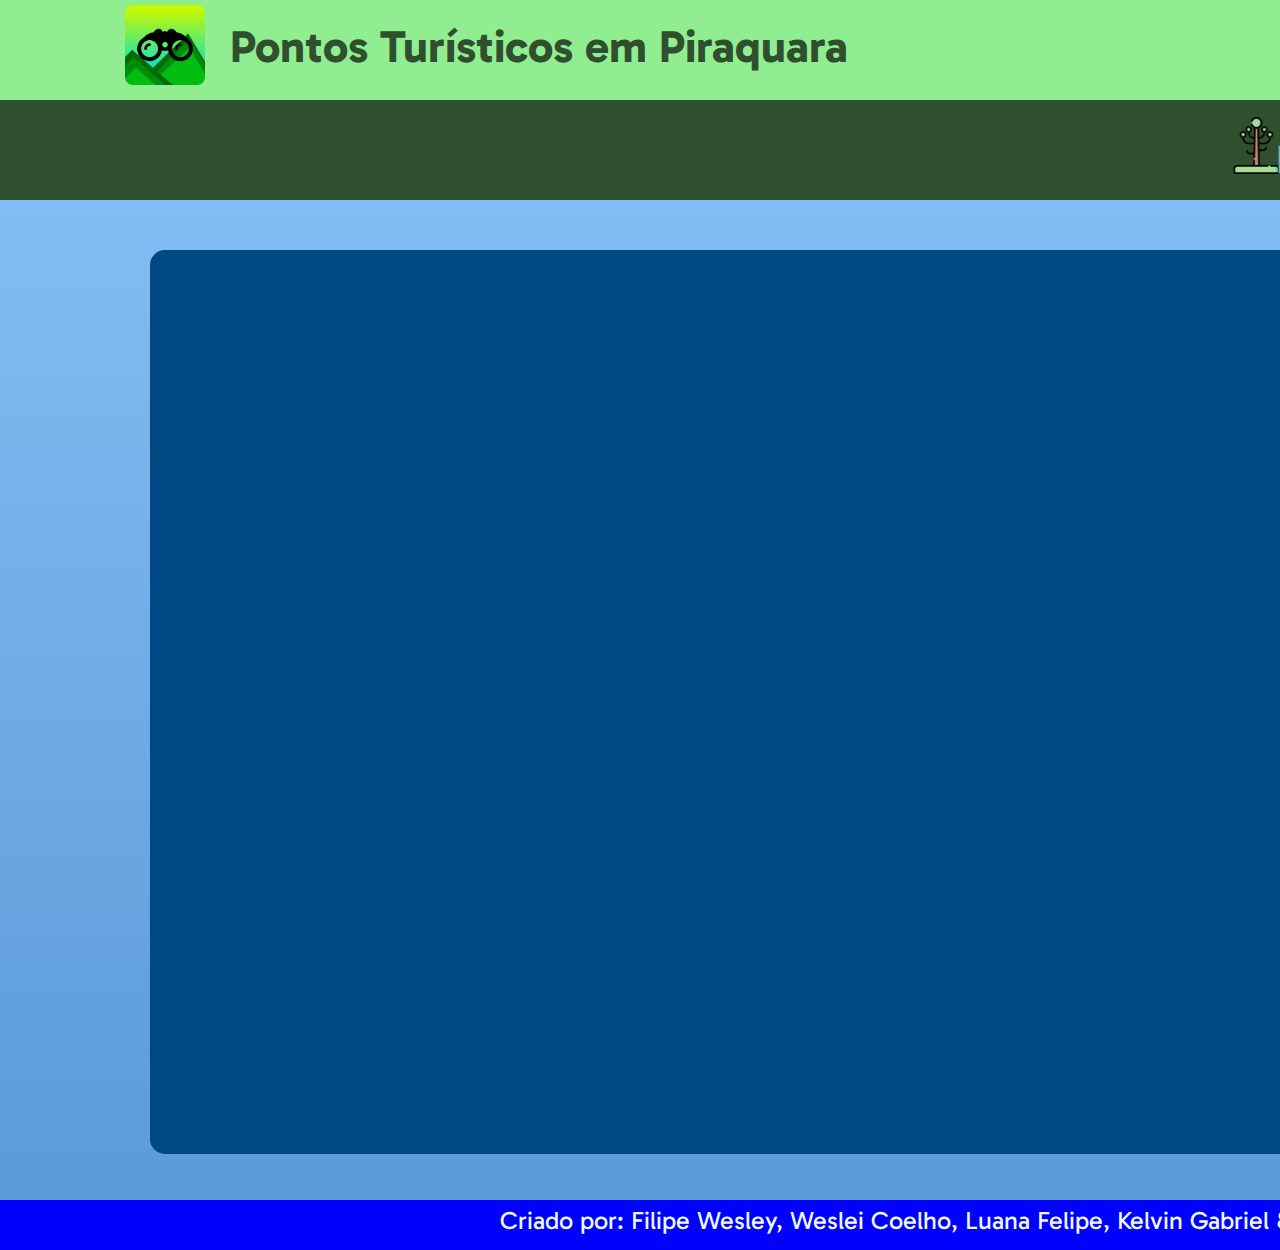
<file: index.html>
<!DOCTYPE html>
<html lang="pt-br">
<head>
    <meta charset="UTF-8">
    <meta name="viewport" content="width=device-width, initial-scale=1.0">
    <title>Pontos Turísticos em Piraquara</title>
    <link rel="shortcut icon" href="Imagens/iconePage.png" type="image/x-icon">
    <link rel="stylesheet" href="style.css">
</head>
<body>
    <header>
        <a href="index.html"><h1>Pontos Turísticos em Piraquara</h1>
        <img class="Brasão" src="Imagens/IconeSite.png" alt="Bandeira Municipal de Piraquara"></a>
        <div class="header2">
            <img class="Araucária" src="Imagens/araucaria.png" alt="Imagem de uma Araucária">
            <img class="Rio" src="Imagens/rio.png" alt="Imagem de um Rio">
            <a href="Natureza.html"><p class="Natureza">Natureza</p></a>
            <img class="Pessoas" src="Imagens/culturas.png" alt="Imagem Multicultural">
            <a href="Cultura.html"><p class="Cultura">Cultura</p></a>
            <img class="Livro" src="Imagens/historias.png" alt="Ícone da História">
            <a href="Historia.html"><p class="Historia">História</p></a>
        </div>
    </header>
    <main>
        <div class="MapBox">
            <iframe src="https://www.google.com/maps/d/embed?mid=1JZEKX3u_CGFttxQZuxmZubvmrE4pJf4&ehbc=2E312F" alt="Mapa dos Pontos"></iframe>
        </div>
    </main>
    <footer>
        <p class="consideracoes">Criado por: Filipe Wesley, Weslei Coelho, Luana Felipe, Kelvin Gabriel & Allan Gabriel.</p>
    </footer>
</body>
</html>
</file>
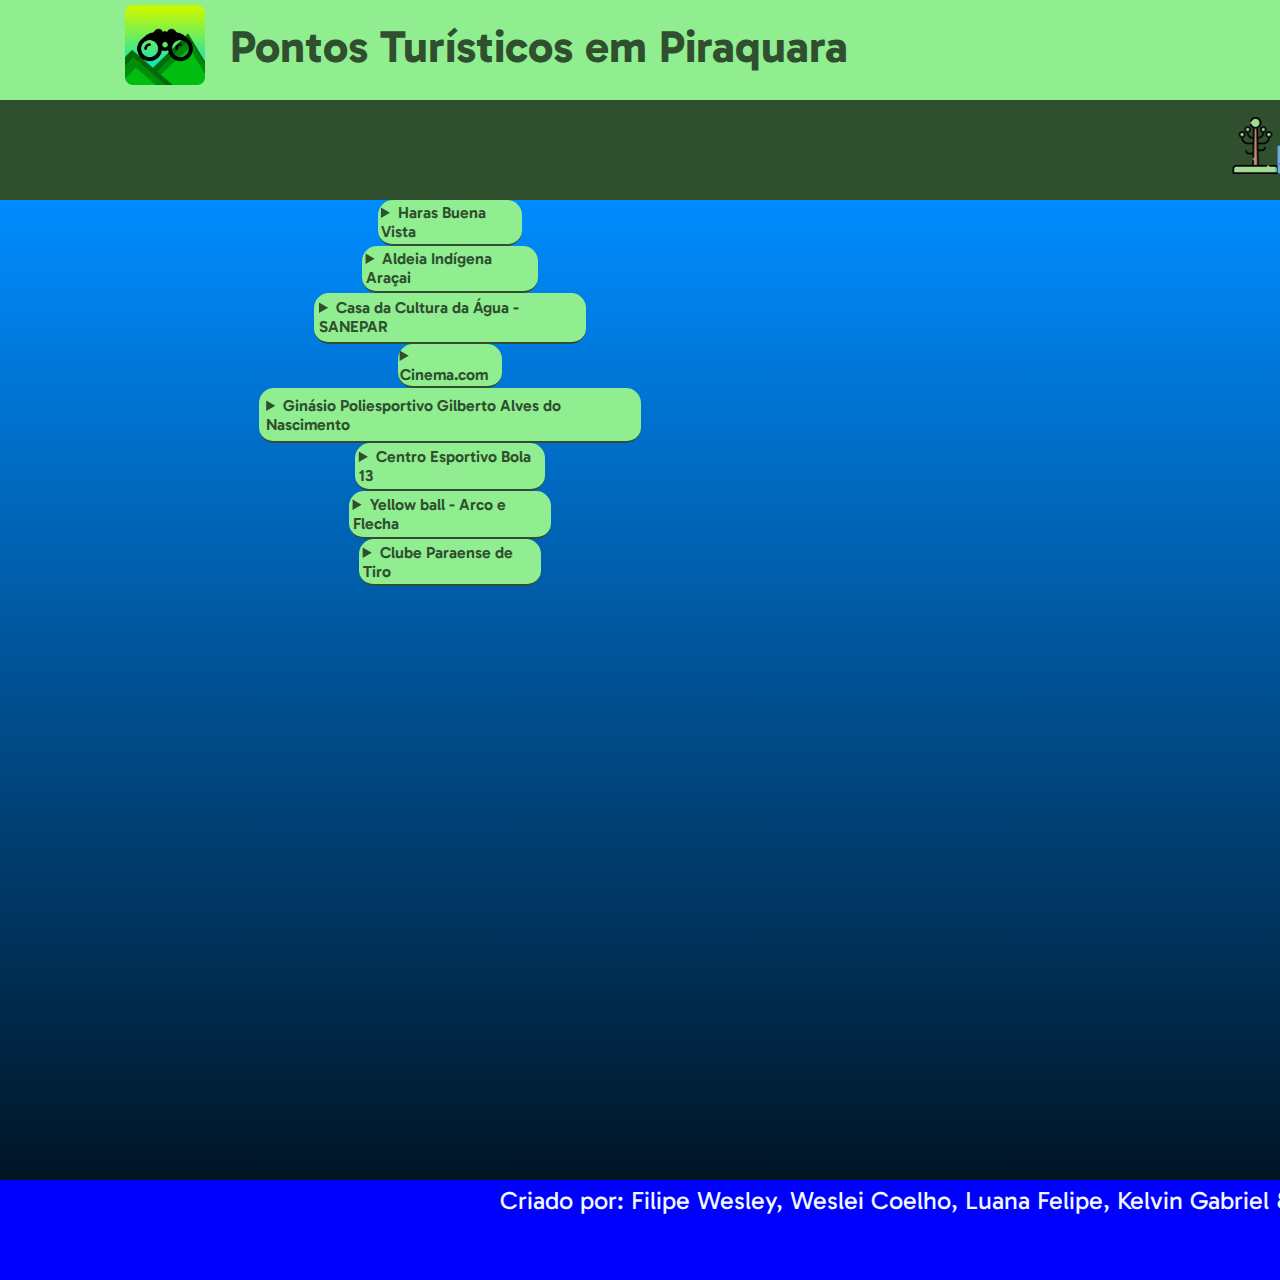
<file: Cultura.html>
<!DOCTYPE html>
<html lang="pt-br">
<head>
    <meta charset="UTF-8">
    <meta name="viewport" content="width=device-width, initial-scale=1.0">
    <title>Pontos Turísticos em Piraquara</title>
    <link rel="shortcut icon" href="Imagens/iconePage.png" type="image/x-icon">
    <link rel="stylesheet" href="Cultura.css">
</head>
<body>
    <header>
        <a href="index.html"><h1>Pontos Turísticos em Piraquara</h1>
        <img class="Brasão" src="Imagens/IconeSite.png" alt="Bandeira Municipal de Piraquara"></a>
        <div class="header2">
            <img class="Araucária" src="Imagens/araucaria.png" alt="Imagem de uma Araucária">
            <img class="Rio" src="Imagens/rio.png" alt="Imagem de um Rio">
            <a href="Natureza.html"><p class="Natureza">Natureza</p></a>
            <img class="Pessoas" src="Imagens/culturas.png" alt="Imagem Multicultural">
            <a href="Cultura.html"><p class="Cultura">Cultura</p></a>
            <img class="Livro" src="Imagens/historias.png" alt="Ícone da História">
            <a href="Historia.html"><p class="Historia">História</p></a>
        </div>
    </header>
    <main>
        <section class="">
            <details>
                <summary>Haras Buena Vista</summary>
                <img class="imgs" src="Imagens/haras.jpg">
                <p>Capoeira dos Dinos - R. Nova Tirol, nº 1.188 - Vila Fuck, Piraquara - PR, 83306-230
                    +55 41 99959-6900
                </p>      
            </details>
            <details>
                <summary>Aldeia Indígena Araçai</summary>
                <img class="imgs" src="Imagens/aldeia.png">
                <p>
                    A área da Aldeia Araçaí fica localizada em uma reserva de proteção ambiental, 
                    o que impede que os índios possam plantar alimentos. 
                    A renda familiar vem da comercialização de artesanatos - 
                    feitos de penas de aves, palhas e madeira - , que são oferecidos para os visitantes na própria aldeia.
                    É localizada na Vila Fuck , Piraquara - PR.
                </p>      
            </details>
            <details>
                <summary>Casa da Cultura da Água - SANEPAR</summary>
                <img class="imgs" src="Imagens/culturadagua.jpg">
                <p>Endereço Via <a href="https://maps.app.goo.gl/MrR6tyBAz4KznswN8">Google Maps Piraquara - PR.</a>
                    Telefone: +55 41 99967-8889
                </p>    
            </details>
            <details>
                <summary>Cinema.com</summary>
                <img class="imgs" src="Imagens/cinema.png">
                <p>Contato: (41) 3589-1592.
                    Endereço: Avenida Getúlio Vargas, 35 - Centro, Piraquara - PR, 83301-010, Brasil.
                    Horário de funcionamento:
                    Domingo: 13:00 - 21:00;
                    Segunda-Feira: 13:00 - 21:00;
                    Terça-Feira: Fechado;
                    Quarta-Feira: 13:00 - 21:00;
                    Quinta-Feira: 13:00 - 21:00;
                    Sábado: 13:00 - 21:00;    
                </p>    
            </details>
            <details>
                <summary>Ginásio Poliesportivo Gilberto Alves do Nascimento</summary>
                <img class="imgs" src="Imagens/ginasio.png">
                <p>Endereço: R. Vitório Scarante, 376 - Centro, Piraquara - PR, 83301-530,
                    Horário de funcionamento: 07:00–12:00,
                    Telefone: (41) 3590-3500.
                </p>    
            </details>
            <details>
                <summary>Centro Esportivo Bola 13</summary>
                <img class="imgs" src="Imagens/bola13.jpg">
                <p>Endereço: Rua Mathias Jacomel, 268 - Jardim Esmeralda - CEP 83301-380 - Piraquara/PR.
                    Telefone: (41) 3669-0242.
                </p>    
            </details>
            <details>
                <summary>Yellow ball - Arco e Flecha</summary>
                <img class="imgs" src="Imagens/yellowball.jpg">
                <p>
                Rua Isidoro Canestraro, 111, Jardim Santa Helena,Piraquara - PR, CEP: 83308-500.
                Telefone: (41) 3667-4444.
                Domingo: Fechado;
                Seg à Sex: 09:00 às 18:00;
                Sáb: 09:00 às 12:00.
                </p>    
            </details>
            <details>
                <summary>  Clube Paraense de Tiro</summary>
                <img class="imgs" src="Imagens/clube_de_tiro.jpg">
                <p>Endereço: R ENGENHEIRO JOSÉ GILBERTO HIGINO DA COSTA, 1433, CASA, VILA MILITAR, CEP 83303-340 - PIRAQUARA | PARANÁ.
                    Telefone Principal: (41) 98412-4822.
                    Horário de funcionamento: 
                    Domingo: Fechado;
                    Segunda-Feira: Fechado;
                    Terça-Feira: 08:00–18:00;
                    Quarta-Feira: 08:00–18:00;
                    Quinta-Feira: 08:00–18:00;
                    Sexta-Feira: 08:00–18:00;
                    Sábado: 08:00–18:00;
                </p>    
            </details>
        </section>
    </main>
    <footer>
        <p class="consideracoes">Criado por: Filipe Wesley, Weslei Coelho, Luana Felipe, Kelvin Gabriel & Allan Gabriel.</p>
    </footer>
</body>
</html>
</file>
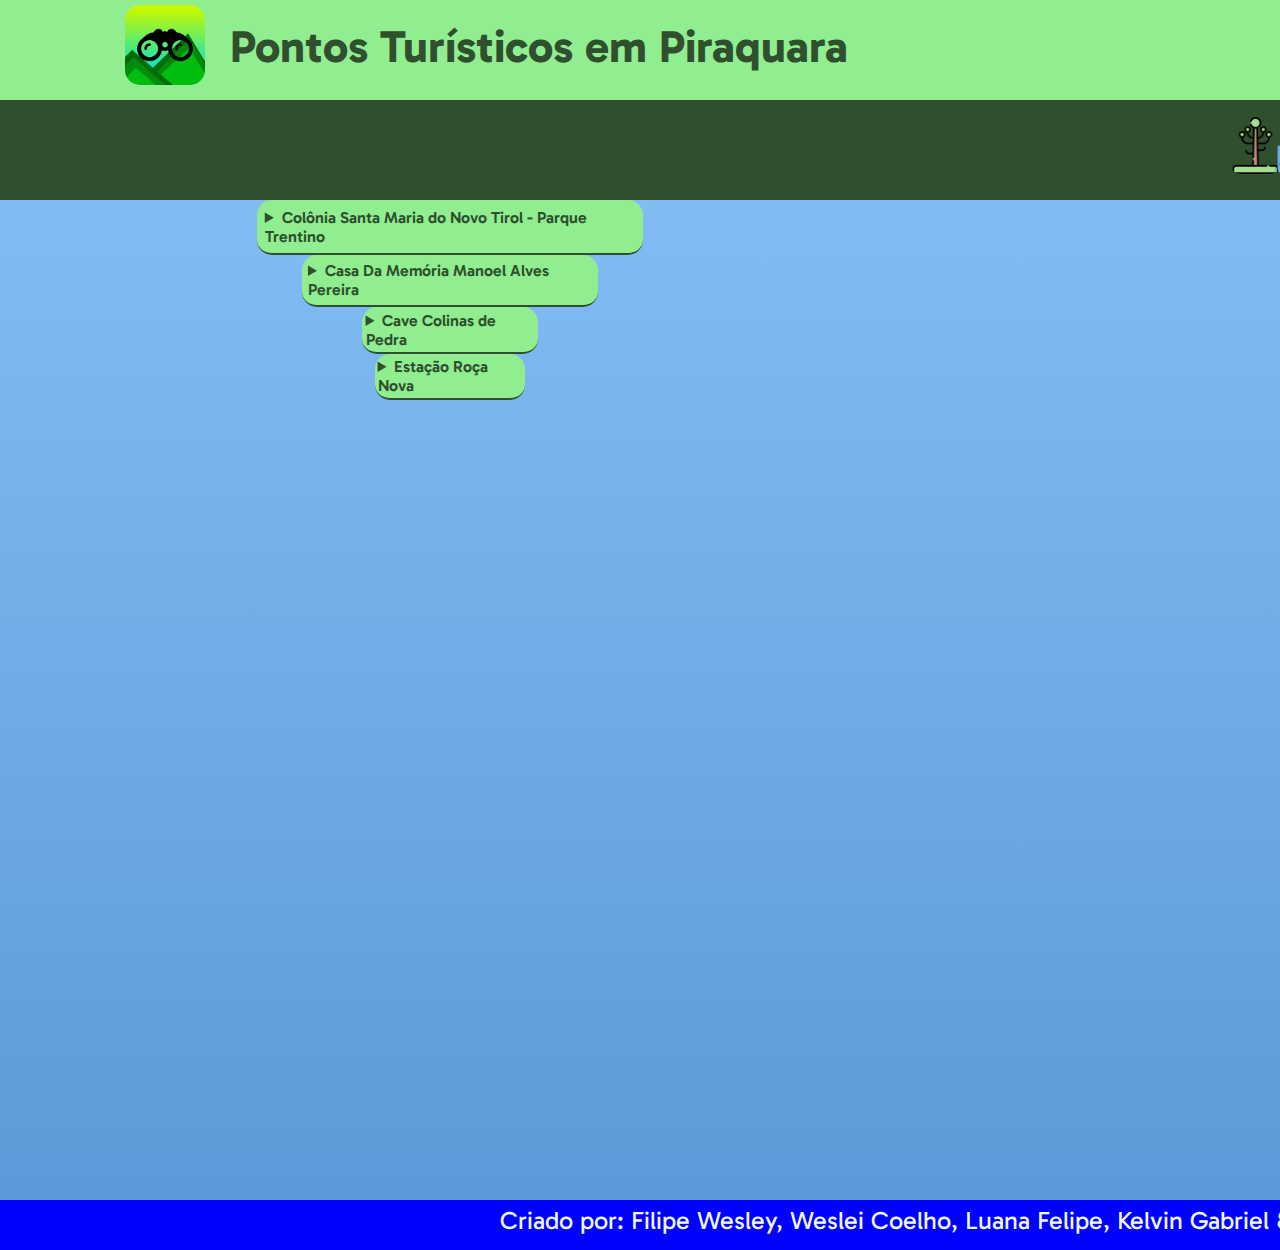
<file: Historia.html>
<!DOCTYPE html>
<html lang="pt-br">
<head>
    <meta charset="UTF-8">
    <meta name="viewport" content="width=device-width, initial-scale=1.0">
    <title>Pontos Turísticos em Piraquara</title>
    <link rel="shortcut icon" href="Imagens/iconePage.png" type="image/x-icon">
    <link rel="stylesheet" href="Historia.css">
</head>
<body>
    <header>
        <a href="index.html"><h1>Pontos Turísticos em Piraquara</h1>
        <img class="Brasão" src="Imagens/IconeSite.png" alt="Bandeira Municipal de Piraquara"></a>
        <div class="header2">
            <img class="Araucária" src="Imagens/araucaria.png" alt="Imagem de uma Araucária">
            <img class="Rio" src="Imagens/rio.png" alt="Imagem de um Rio">
            <a href="Natureza.html"><p class="Natureza">Natureza</p></a>
            <img class="Pessoas" src="Imagens/culturas.png" alt="Imagem Multicultural">
            <a href="Cultura.html"><p class="Cultura">Cultura</p></a>
            <img class="Livro" src="Imagens/historias.png" alt="Ícone da História">
            <a href="Historia.html"><p class="Historia">História</p></a>
        </div>
    </header>
    <main>
        <section>
                <details>
                    <summary>Colônia Santa Maria do Novo Tirol - Parque Trentino</summary>
                    <img class="imgs" src="Imagens/colonia.jpg">
                    <p>Endereço: R. Nova Tirol, sn, Piraquara - PR, 83301-644
                        No trecho em que a estrada Nova Tirol, 
                        na zona rural de Piraquara corta ao meio a represa da cidade, 
                        vê-se no fim do caminho a igreja de Nossa Senhora da Assunção. 
                        Erguida em 1878, a igrejinha é a joia do roteiro de turismo rural conhecido como Caminho Trentino, 
                        um dos mais bonitos roteiros turísticos da região metropolitana de Curitiba.
                        </p>      
                </details>
                <details>
                    <summary>Casa Da Memória Manoel Alves Pereira</summary>
                    <img class="imgs" src="Imagens/csmemoria.jpg">
                    <p>Endereço: PR-506, 30-120 - Centro, Piraquara
                        Telefone: (41) 3590-3605
                        Horário de funcionamento:
                        Domingo Fechado
                        Segunda-feira 09:00–12:00, 13:00–17:00
                        Qerça-feira 09:00–12:00, 13:00–17:00
                        Quarta-feira 09:00–12:00, 13:00–17:00
                        Quinta-feira 09:00–12:00, 13:00–17:00
                        Sexta-feira 09:00–12:00, 13:00–17:00
                        Sábado Fechado
                        Memória e História foi pensado visando a promoção da preservação do patrimônio material e imaterial e a 
                        comunicação do acervo bibliográfico, arquivístico e museológico do município de Piraquara. 
                        Aqui se pretende expor a história e a memória produzida e guardada por muitas mãos e contada por muitas vozes. 
                        Um enredo traduzido em imagens, sons, escritas e objetos.
                        </p>      
                </details>
                <details>
                    <summary>Cave Colinas de Pedra</summary>
                    <img class="imgs" src="Imagens/colina.jpg">
                    <p>Túnel ferroviário construído em 1883 que abriga uma cave de envelhecimento de vinho espumante natural. 
                        O acesso até a Cave é feito por uma plataforma elétrica, 
                        capaz de transportar até 15 passageiros, num trajeto de 154 metros adentro do túnel.
                        Endereço: R. Antônio Brudeck, 100 - Roça Nova, Piraquara - PR, 83307-500
                        RESERVAS PARA VISITAÇÃO NO SITE
                        <a href="http://www.cavecolinasdepedra.com.br/">http://www.cavecolinasdepedra.com.br/</a> 
                        Telefone: (41) 99667-5000
                    </p>      
                </details>
                <details>
                    <summary>Estação Roça Nova</summary>
                    <img class="imgs" src="Imagens/estacao.jpg">
                    <p>Endereço: Recreio da Serra, Piraquara - PR, 83307-500.
                        Telefone: +55 41 99684-0546.
                        A Estação Roça Nova, 
                        cuidadosamente restaurada seguindo as principais características da época, 
                        abriga em seus dois pavimentos o restaurante da Cave Colinas de Pedra.
                    </p>      
                </details>
        </section>
    </main>
    <footer>
        <p class="consideracoes">Criado por: Filipe Wesley, Weslei Coelho, Luana Felipe, Kelvin Gabriel & Allan Gabriel.</p>
    </footer>
</body>
</html>
</file>
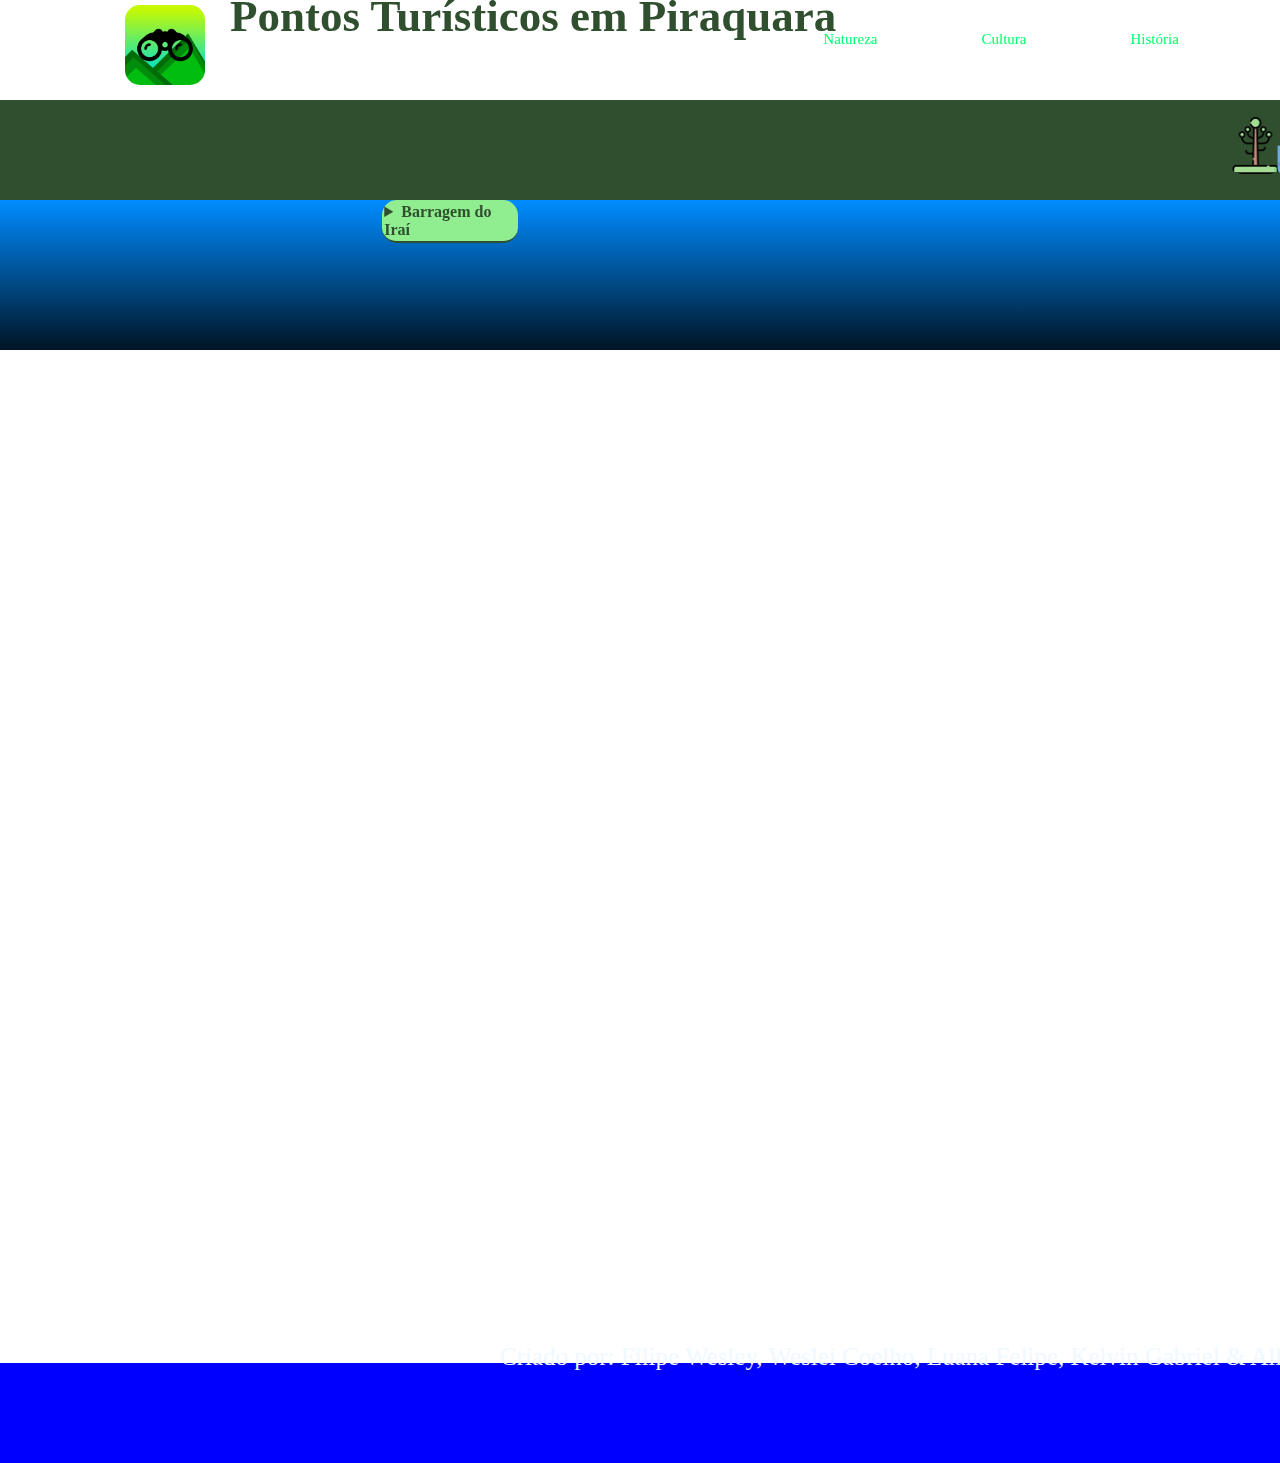
<file: teste.html>
<!DOCTYPE html>
<html lang="pt-br">
<head>
    <meta charset="UTF-8">
    <meta name="viewport" content="width=device-width, initial-scale=1.0">
    <title>Pontos Turísticos em Piraquara</title>
    <link rel="shortcut icon" href="Imagens/icone.png" type="image/x-icon">
    <link rel="stylesheet" href="teste.css">
</head>
<body>
    <header>
        <a href="index.html"><h1>Pontos Turísticos em Piraquara</h1>
        <img class="Brasão" src="Imagens/IconeSite.png" alt="Bandeira Municipal de Piraquara"></a>
        <div class="header2">
            <img class="Araucária" src="Imagens/araucaria.png" alt="Imagem de uma Araucária">
            <img class="Rio" src="Imagens/rio.png" alt="Imagem de um Rio">
            <a href="Natureza.html"><p class="Natureza">Natureza</p></a>
            <img class="Pessoas" src="Imagens/culturas.png" alt="Imagem Multicultural">
            <a href="Cultura.html"><p class="Cultura">Cultura</p></a>
            <img class="Livro" src="Imagens/historias.png" alt="Ícone da História">
            <a href="Historia.html"><p class="Historia">História</p></a>
        </div>
    </header>
    <main>
        <header id="header">
            <div class="container">
                <div class="flex">
                    <a href="#"><i></i></a>
                    <nav>
                        <ul>
                            <li><a href="Natureza.html">Natureza</a></li>
                            <li><a href="Cultura.html">Cultura</a></li>
                            <li><a href="Historia.html">História</a></li>
                        </ul>
                    </nav>
                </div>
            </div>
        </header>
        <script src="teste.js"></script>
        <section>
            <details>
                <summary>Barragem do Iraí</summary>
                <img class="imgs" src="Imagens/irai.jpg">
                <p>Barragem do Iraí - desde 1998 possui área inundada de 14,2 Km²,
                    (aproximadamente 80% dentro do seu território), proporcionando
                    uma vazão regularizada de 1.500 l/s.
                    Clique <a href="https://maps.app.goo.gl/c1rGDEnVZ4RKVVee9">AQUI</a> para localizar. 
                </p>      
            </details>
        </section>
    </main>
    <footer>
        <p class="consideracoes">Criado por: Filipe Wesley, Weslei Coelho, Luana Felipe, Kelvin Gabriel & Allan Gabriel.</p>
    </footer>
</body>
</html>
</file>
<file: style.css>
@import url('https://fonts.googleapis.com/css2?family=Gabarito:wght@500&display=swap');

body{
  font-family: 'Gabarito';
}
::-webkit-scrollbar{
  width: 10px;
  background: #90ee90;
}
::-webkit-scrollbar-thumb{
  background-color: #2F4F2F;
  border-radius: 50px;
  border: 2px, solid #2F4F2F;
}
header{
  position: absolute;
  left: 0px;
  top: 0px;  
  background-color: #90ee90;
  width: 1910px;
  height: 100px;
}
h1{
  position: absolute;
  top: -10px;
  left: 230px;
  font-size: 45px;
  color:#2F4F2F;
}
.header2{
  position: absolute;
  left: 0px;
  top: 100px;
  background-color:#2F4F2F;
  width: 1910px;
  height: 100px;
}
.Brasão{
  position: absolute;
  top: 5px;
  left: 125px;
  width: 80px;
  height: 80px;
}
.Araucária{
  position: absolute;
  top: 16.5px;
  right: 625px;
  width: 3%;
}
.Rio{
  position: absolute;
  top: 5px;
  right: 560px;
  width: 3.8%;
}
.Natureza{
  position: absolute;
  top: 15px;
  right: 490px;
  font-size: 20px;
  color: #90ee90;
}
.Pessoas{
    position: absolute;
    top: 5px;
    right: 400px;
    width: 4%;
}
.Cultura{
    position: absolute;
    top: 15px;
    right: 330px;
    font-size: 20px;
    color: #90ee90;
}
.Livro{
    position: absolute;
    top: 5px;
    right: 225px;
    width: 4%;
}
.Historia{
    position: absolute;
    top: 15px;
    right: 150px;
    font-size: 20px;
    color: #90ee90;
}
main{
  background: linear-gradient(to bottom, #82BCF4, #6FABE6, #5B9AD8);
  position: absolute;
  top: 200px;
  left: 0px;
  width: 1910px;
  height: 1000px;
  align-items: center;
}
.MapBox{
  background-color: #004883;
  position: absolute;
  width: 1603px;
  height: 900px;
  top: 50px;
  left: 150px;
  border-radius: 15px;
  border: 2px, solid #00000000;
}
iframe{
  width: 100%;
  height: 100%;
  border-radius: 15px;
  border: 2px, solid #00000000;
}
footer{
  background-color: blue;
  position: absolute;
  width: 1910px;
  height: 50px;
  left: 0px;
  top: 1200px;
}
.consideracoes{
  color: aliceblue;
  font-size: 25px;
  position: absolute;
  top: -20px;
  left: 500px;
}
</file>
<file: Cultura.css>
@import url('https://fonts.googleapis.com/css2?family=Gabarito:wght@500&display=swap');

body{
  font-family: 'Gabarito';
}
::-webkit-scrollbar{
  width: 10px;
  background: #90ee90;
}
::-webkit-scrollbar-thumb{
  background-color: #2F4F2F;
  border-radius: 50px;
  border: 2px, solid #2F4F2F;
}
header{
  position: absolute;
  left: 0px;
  top: 0px;  
  background-color: #90ee90;
  width: 1909px;
  height: 100px;
}
h1{
  position: absolute;
  top: -10px;
  left: 230px;
  font-size: 45px;
  color:#2F4F2F;
}
.header2{
  position: absolute;
  left: 0px;
  top: 100px;
  background-color:#2F4F2F;
  width: 1909px;
  height: 100px;
}
.Brasão{
  position: absolute;
  top: 5px;
  left: 125px;
  width: 80px;
  height: 80px;
}
.Araucária{
  position: absolute;
  top: 16.5px;
  right: 625px;
  width: 3%;
}
.Rio{
  position: absolute;
  top: 5px;
  right: 560px;
  width: 3.8%;
}
.Natureza{
  position: absolute;
  top: 15px;
  right: 490px;
  font-size: 20px;
  color: #90ee90;
}
.Pessoas{
    position: absolute;
    top: 5px;
    right: 400px;
    width: 4%;
}
.Cultura{
    position: absolute;
    top: 15px;
    right: 330px;
    font-size: 20px;
    color: #90ee90;
}
.Livro{
    position: absolute;
    top: 5px;
    right: 225px;
    width: 4%;
}
.Historia{
    position: absolute;
    top: 15px;
    right: 150px;
    font-size: 20px;
    color: #90ee90;
}
main{
  background: linear-gradient(to bottom, #008cff, #001424);
  position: absolute;
  top: 200px;
  left: 0px;
  width: 1909px;
  height: 985px;
  display: flex;
}
section{
  position: absolute;
  width: 100%;
  max-width: 600px;
  top: 0px;
  left: 150px;
  align-items: center;
  justify-items: center;
}
section details summary{
  background-color: #90ee90;
  padding: 2%;
  border-bottom: 2px solid#2F4F2F;
  color: #2F4F2F;
  font-weight: 600;
  border-radius: 15px;
}
.section2{
  position: absolute;
  width: 100%;
  max-width: 600px;
  top: 0px;
  right: 300px;
}
section details summary{
  background-color: #90ee90;
  padding: 2%;
  border-bottom: 2px solid#2F4F2F;
  color: #2F4F2F;
  font-weight: 600;
}
p{
  color: #ffff;
  font-size: 15px;
  text-align: justify;
}
img{
  max-width: 600px;
  max-height: 600px;
}
.imgs{
  max-width: 600px;
  max-height: 600px;
  border-radius: 15px;
  border: solid 5px #ffff;
}
a{
  text-decoration: none;
  color: #ffff;
  font-size: 15px;
}
footer{
  background-color: blue;
  position: absolute;
  width: 1909px;
  height: 100px;
  left: 0px;
  top: 1180px;
}
.consideracoes{
  color: aliceblue;
  font-size: 25px;
  position: absolute;
  top: -20px;
  left: 500px;
}
</file>
<file: Historia.css>
@import url('https://fonts.googleapis.com/css2?family=Gabarito:wght@500&display=swap');

body{
  font-family: 'Gabarito';
}
::-webkit-scrollbar{
  width: 10px;
  background: #90ee90;
}
::-webkit-scrollbar-thumb{
  background-color: #2F4F2F;
  border-radius: 50px;
  border: 2px, solid #2F4F2F;
}
header{
  position: absolute;
  left: 0px;
  top: 0px;  
  background-color: #90ee90;
  width: 1909px;
  height: 100px;
}
h1{
  position: absolute;
  top: -10px;
  left: 230px;
  font-size: 45px;
  color:#2F4F2F;
}
.header2{
  position: absolute;
  left: 0px;
  top: 100px;
  background-color:#2F4F2F;
  width: 1909px;
  height: 100px;
}
.Brasão{
  position: absolute;
  top: 5px;
  left: 125px;
  width: 80px;
  height: 80px;
}
.Araucária{
  position: absolute;
  top: 16.5px;
  right: 625px;
  width: 3%;
}
.Rio{
  position: absolute;
  top: 5px;
  right: 560px;
  width: 3.8%;
}
.Natureza{
  position: absolute;
  top: 15px;
  right: 490px;
  font-size: 20px;
  color: #90ee90;
}
.Pessoas{
    position: absolute;
    top: 5px;
    right: 400px;
    width: 4%;
}
.Cultura{
    position: absolute;
    top: 15px;
    right: 330px;
    font-size: 20px;
    color: #90ee90;
}
.Livro{
    position: absolute;
    top: 5px;
    right: 225px;
    width: 4%;
}
.Historia{
    position: absolute;
    top: 15px;
    right: 150px;
    font-size: 20px;
    color: #90ee90;
}
main{
  background: linear-gradient(to bottom, #82BCF4, #6FABE6, #5B9AD8);
  position: absolute;
  top: 200px;
  left: 0px;
  width: 1910px;
  height: 1000px;
  align-items: center;
}
section{
  position: absolute;
  width: 100%;
  max-width: 600px;
  top: 0px;
  left: 150px;
  align-items: center;
  justify-items: center;
}
section details summary{
  background-color: #90ee90;
  padding: 2%;
  border-bottom: 2px solid#2F4F2F;
  color: #2F4F2F;
  font-weight: 600;
  border-radius: 15px;
}
.section2{
  position: absolute;
  width: 100%;
  max-width: 600px;
  top: 0px;
  right: 300px;
}
section details summary{
  background-color: #90ee90;
  padding: 2%;
  border-bottom: 2px solid#2F4F2F;
  color: #2F4F2F;
  font-weight: 600;
}
p{
  color: #ffff;
  font-size: 15px;
  text-align: justify;
}
img{
  max-width: 600px;
  max-height: 600px;
  border-radius: 15px;
}
.imgs{
  max-width: 600px;
  max-height: 600px;
  border-radius: 15px;
  border: solid 5px #ffff;
}
a{
  text-decoration: none;
  color: #ffff;
  font-size: 15px;
}
footer{
  background-color: blue;
  position: absolute;
  width: 1910px;
  height: 50px;
  left: 0px;
  top: 1200px;
}
.consideracoes{
  color: aliceblue;
  font-size: 25px;
  position: absolute;
  top: -20px;
  left: 500px;
}
</file>
<file: teste.css>
*{
  margin: 0;
  padding: 0;
  box-sizing: border-box;
  font-family: 'Gabarito';
}

html{
  height: 150vh;
}

.container{
  max-width: 1280px;
  margin: auto;
}

::-webkit-scrollbar{
  width: 10px;
  background: #90ee90;
}
::-webkit-scrollbar-thumb{
  background-color: #2F4F2F;
  border-radius: 50px;
  border: 2px, solid #2F4F2F;
}

.flex{
    display: flex;
    align-items: center;
    justify-content: space-between;
}

header{
    width: 100%;
    padding: 30px 4%;
    position: fixed;
    top: 0;
    right: 0;
    transition: 0.5s;
}

header.rolagem{
    background-color: #90ee90;
    padding: 25px 4%;
}

header.rolagem a, header.rolagem i{
    color: #2F4F2F;
}

header i{
    top: 15px;
    right: 490px;
    font-size: 20px;
    color: #90ee90;
}

header ul{
    list-style-type: none;
}

header ul li{
    display: inline-block;
    margin: 0 50px;
}

header ul li a{
    color: #00ff6a;
    text-decoration: none;
}









h1{
  position: absolute;
  top: -10px;
  left: 230px;
  font-size: 45px;
  color:#2F4F2F;
}
.header2{
  position: absolute;
  left: 0px;
  top: 100px;
  background-color:#2F4F2F;
  width: 1909px;
  height: 100px;
}
.Brasão{
  position: absolute;
  top: 5px;
  left: 125px;
  width: 80px;
  height: 80px;
}
.Araucária{
  position: absolute;
  top: 16.5px;
  right: 625px;
  width: 3%;
}
.Rio{
  position: absolute;
  top: 5px;
  right: 560px;
  width: 3.8%;
}
.Natureza{
  position: absolute;
  top: 15px;
  right: 490px;
  font-size: 20px;
  color: #90ee90;
}
.Pessoas{
    position: absolute;
    top: 5px;
    right: 400px;
    width: 4%;
}
.Cultura{
    position: absolute;
    top: 15px;
    right: 330px;
    font-size: 20px;
    color: #90ee90;
}
.Livro{
    position: absolute;
    top: 5px;
    right: 225px;
    width: 4%;
}
.Historia{
    position: absolute;
    top: 15px;
    right: 150px;
    font-size: 20px;
    color: #90ee90;
}
main{
  background: linear-gradient(to bottom, #008cff, #001424);
  position: absolute;
  top: 200px;
  left: 0px;
  width: 1909px;
  height: 150px;
  display: flex;
}
section{
  position: absolute;
  width: 100%;
  max-width: 600px;
  top: 0px;
  left: 150px;
  align-items: center;
  justify-items: center;
}
section details summary{
  background-color: #90ee90;
  padding: 2%;
  border-bottom: 2px solid#2F4F2F;
  color: #2F4F2F;
  font-weight: 600;
  border-radius: 15px;
}
.section2{
  position: absolute;
  width: 100%;
  max-width: 600px;
  top: 0px;
  right: 300px;
}
section details summary{
  background-color: #90ee90;
  padding: 2%;
  border-bottom: 2px solid#2F4F2F;
  color: #2F4F2F;
  font-weight: 600;
}
p{
  color: #ffff;
  font-size: 15px;
  text-align: justify;
}
img{
  max-width: 600px;
  max-height: 600px;
  border-radius: 15px;
}
.imgs{
  max-width: 600px;
  max-height: 600px;
  border-radius: 15px;
  border: solid 5px #ffff;
}
a{
  text-decoration: none;
  color: #ffff;
  font-size: 15px;
}
footer{
  background-color: blue;
  position: absolute;
  width: 1909px;
  height: 100px;
  left: 0px;
  top: 1363px;
}
.consideracoes{
  color: aliceblue;
  font-size: 25px;
  position: absolute;
  top: -20px;
  left: 500px;
}
</file>
